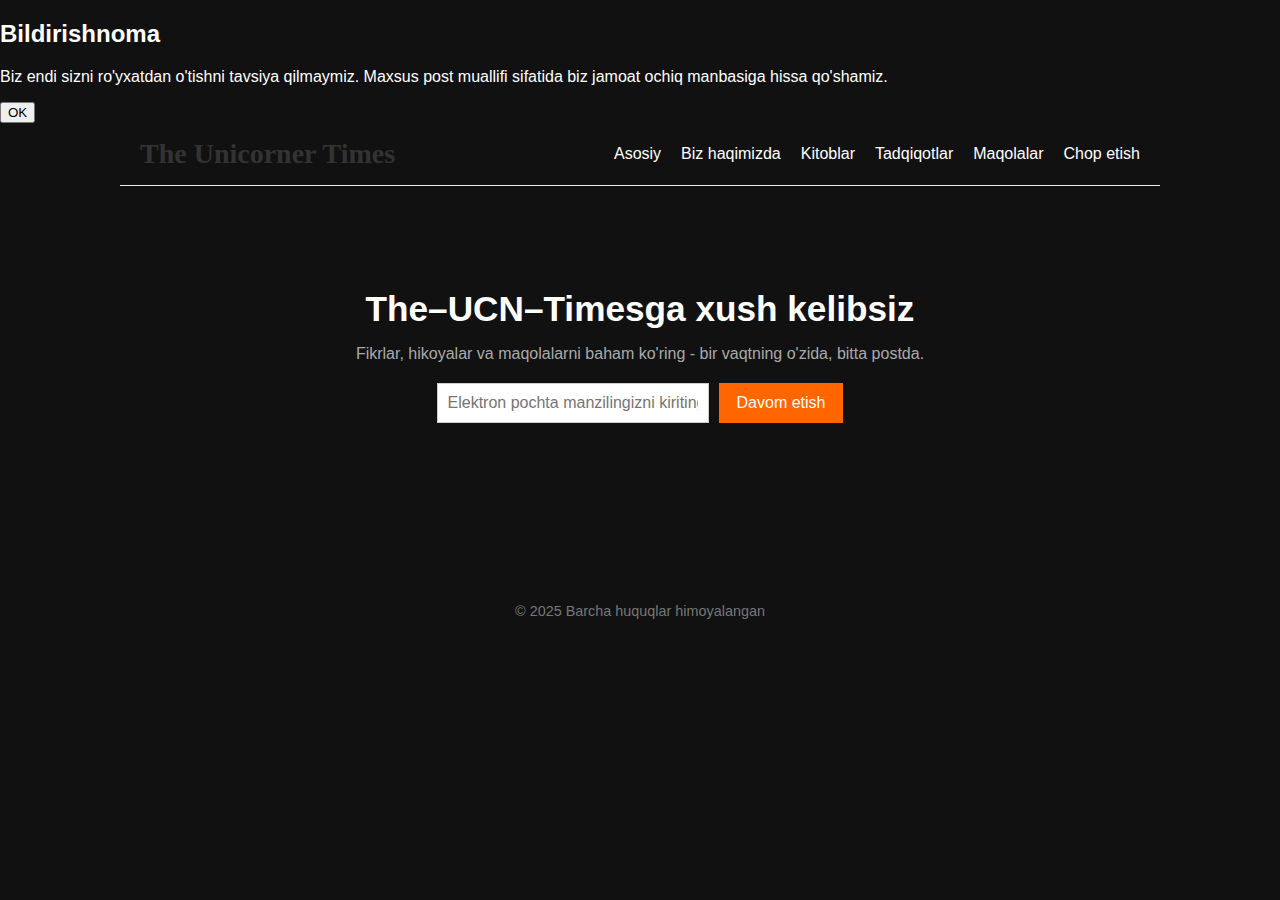
<file: indexuz.html>
<!DOCTYPE html>
<html lang="uz">
<head>
  <meta charset="UTF-8" />
  <meta name="viewport" content="width=device-width, initial-scale=1.0" />
  <title>The Unicorner Times</title>
  <link rel="stylesheet" href="style.css" />


</head>


<body>

<!-- Popup -->
<div class="overlay" id="popupOverlay">
  <div class="popup">
    <h2>Bildirishnoma</h2>
    <p>Biz endi sizni ro'yxatdan o'tishni tavsiya qilmaymiz. Maxsus post muallifi sifatida biz jamoat ochiq manbasiga hissa qo'shamiz.</p>
    <button onclick="closePopup()">OK</button>
  </div>
</div>

  <!-- Navigation -->
  <nav class="navbar">
    <div class="nav-left">
  <a href="indexuz.html" class="logo">The Unicorner Times</a>
</div>

<style>
.logo {
  font-family: "Brush Script MT", cursive;
  font-size: 28px;
  color: #333;
  text-decoration: none;
}
.logo:hover {
  color: #ff6600; /* hover color */
}
</style>

    <div class="nav-right" id="nav-links">
      <a href="#">Asosiy</a>
<a href="#">Biz haqimizda</a>
<a href="books.html">Kitoblar</a>
      <a href="research.html">Tadqiqotlar</a>
 <a href="scholar.html">Maqolalar</a>
      <a href="publish.html">Chop etish</a>
    </div>
    <div class="menu-btn" id="menu-btn">
      &#9776; <!-- Hamburger icon -->
    </div>
  </nav>

  <!-- Header / Hero -->
  <header class="hero">
    <h1 class="hero-title">The&ndash;UCN&ndash;Timesga xush kelibsiz</h1>
    <p class="hero-subtitle">Fikrlar, hikoyalar va maqolalarni baham ko'ring - bir vaqtning o'zida, bitta postda.</p>
    <form class="subscribe-form">
      <input type="email" placeholder="Elektron pochta manzilingizni kiriting" required />
      <button type="submit">Davom etish</button>
    </form>
  </header>


  <main class="blog-container" id="blog-container"></main>

  <script src="script.js"></script>

  <!-- Blog Section -->
  <div id="blog-container"></div>



  <footer class="footer">
    <p>&copy; 2025 Barcha huquqlar himoyalangan </p>
  </footer>

  <script src="script.js"></script>

<script>
  // Show popup when page loads
  window.addEventListener('load', function() {
    document.getElementById("popupOverlay").style.display = "flex";
  });

  function closePopup() {
    document.getElementById("popupOverlay").style.display = "none";
  }
</script>


</body>
</html>
</file>
<file: style.css>
/* ===== GLOBAL STYLES ===== */
body {
  font-family: "Arial", "Helvetica Neue", sans-serif;
  margin: 0;
  background: #111;
  color: #fff;
  overflow-x: hidden;
}

/* Animated Dots Background */
#dotsBackground {
  position: fixed;
  top: 0; left: 0;
  width: 100%; height: 100%;
  background: radial-gradient(circle, rgba(255,255,255,0.05) 2px, transparent 2px);
  background-size: 40px 40px;
  z-index: -1;
  animation: moveDots 10s linear infinite;
}
@keyframes moveDots {
  from { background-position: 0 0; }
  to { background-position: 40px 40px; }
}

/* Splash Loader */
#splash { position: fixed; top:0; left:0; width:100%; height:100%; background:#fff; display:flex; justify-content:center; align-items:center; z-index:10000; }
.loader { border:8px solid #f3f3f3; border-top:8px solid #333; border-radius:50%; width:60px; height:60px; animation: spin 1.2s linear infinite; }
@keyframes spin { 0% { transform: rotate(0deg); } 100% { transform: rotate(360deg); } }

/* Navbar */
.navbar { display:flex; justify-content:space-between; align-items:center; max-width:1000px; margin:0 auto; padding:15px 20px; border-bottom:1px solid #eee; background:#111; z-index:10; }
.logo { font-family:"Brush Script MT", cursive; font-size:28px; text-decoration:none; color:#fff; font-weight:bold; }
.logo:hover { color:#ff6600; }
.nav-right { display:flex; gap:20px; }
.nav-right a { text-decoration:none; color:#fff; font-size:1rem; }
.nav-right a:hover { text-decoration:underline; }

/* Hamburger Button */
.menu-btn { display:none; flex-direction:column; gap:5px; cursor:pointer; }
.menu-btn span { width:25px; height:3px; background:#fff; border-radius:2px; transition:0.3s; }
@media (max-width:768px) {
  .menu-btn { display:flex; }
  .nav-right { position:fixed; top:0; left:-250px; width:200px; height:100%; background:#111; flex-direction:column; padding:60px 20px; transition:left 0.3s ease; z-index:999; }
  .nav-right.show { left:0; }
  .nav-right a { margin:10px 0; font-size:1.1rem; }
}

/* Hero */
.hero { max-width:700px; margin:0 auto; text-align:center; padding:80px 20px 50px; }
.hero-title { font-size:2.2rem; margin-bottom:10px; }
.hero-subtitle { font-size:1rem; color:#aaa; margin-bottom:20px; }
.subscribe-form { display:flex; justify-content:center; gap:10px; flex-wrap:wrap; }
.subscribe-form input { padding:10px; font-size:1rem; border:1px solid #ccc; flex:1; max-width:250px; }
.subscribe-form button { padding:10px 18px; font-size:1rem; background:#ff6600; color:white; border:none; cursor:pointer; }
.subscribe-form button:hover { background:#ffa347; }

/* ===== BLOG SECTION ===== */
.blog-container { max-width:900px; margin:50px auto; padding:0 20px; display:grid; grid-template-columns:repeat(auto-fit,minmax(280px,1fr)); gap:30px; }
.post {
  background: rgba(255,255,255,0.05);
  backdrop-filter: blur(12px) saturate(180%);
  border-radius:20px;
  border:1px solid rgba(255,255,255,0.1);
  padding:25px;
  cursor:pointer;
  transition: transform 0.4s ease, box-shadow 0.4s ease;
  opacity:0;
  transform:translateY(20px);
  animation: fadeUp 0.8s forwards;
  box-shadow: 0 8px 25px rgba(0,0,0,0.05);
  position: relative;
}
.post:hover { transform:translateY(-10px); box-shadow:0 15px 40px rgba(0,0,0,0.2); border-color: rgba(255,255,255,0.3);}
.post h2 { margin-top:0; font-size:1.5rem; color:#fff; }
.post p { color: rgba(255,255,255,0.8); margin-top:10px; font-size:1rem; line-height:1.5; }
.single-post {
  max-width:750px; margin:50px auto; background: rgba(255,255,255,0.1);
  backdrop-filter:blur(20px) saturate(200%); border-radius:24px; padding:40px; box-shadow:0 20px 50px rgba(0,0,0,0.1);
}
.single-post h2 { font-size:2rem; margin-bottom:15px; }
.single-post p { font-size:1.1rem; line-height:1.8; }
.single-post button { margin-top:25px; background:linear-gradient(90deg,#ff6600,#ffb347); color:#fff; border:none; border-radius:10px; padding:12px 24px; cursor:pointer; transition: transform 0.3s ease, box-shadow 0.3s ease; }
.single-post button:hover { transform:translateY(-3px); box-shadow:0 10px 25px rgba(255,102,0,0.4); }
@keyframes fadeUp { from { opacity:0; transform:translateY(40px); } to { opacity:1; transform:translateY(0); } }

/* Footer */
footer { text-align:center; padding:15px; background:#111; font-size:0.9rem; color:#777; }
</file>
